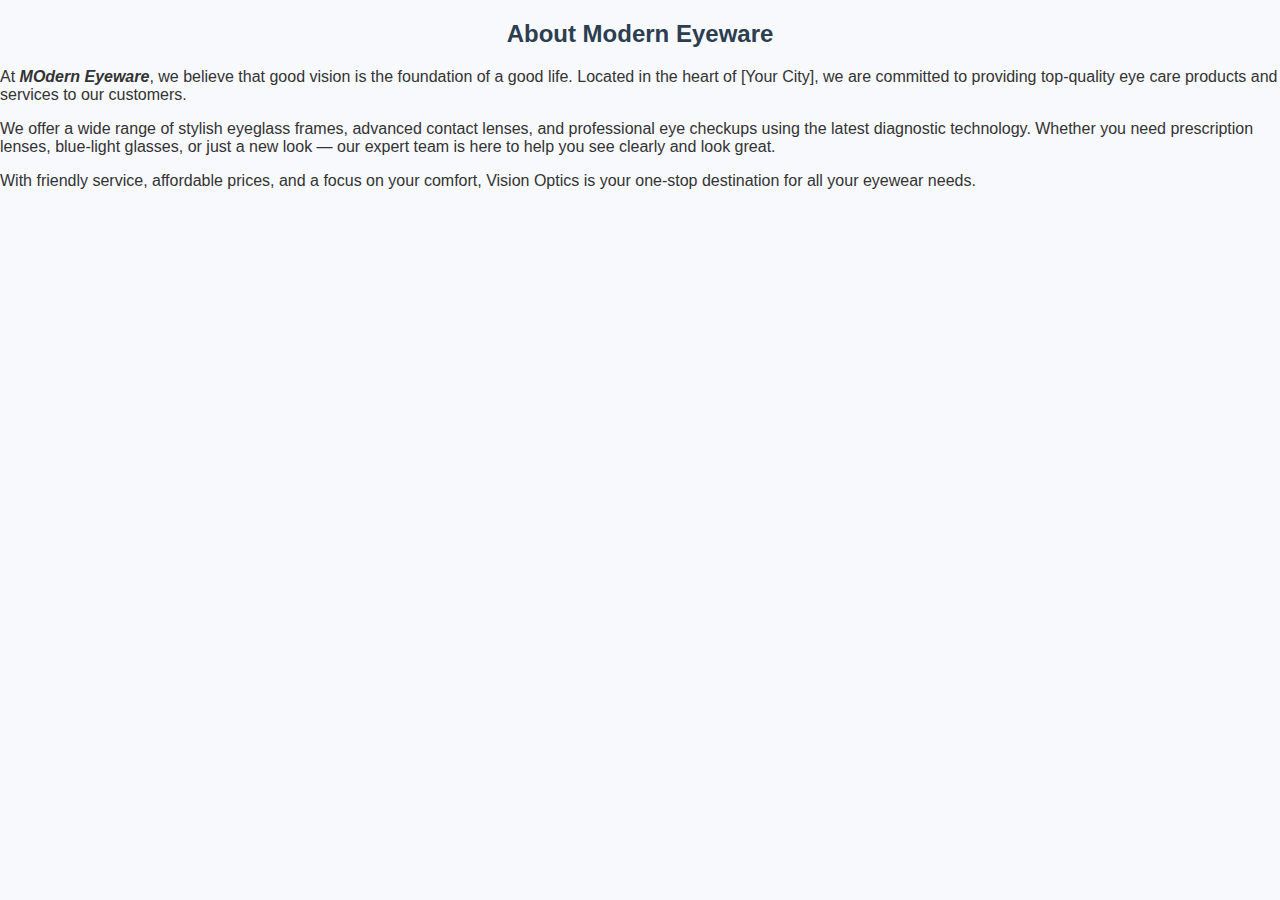
<file: About.html>
<!DOCTYPE html>
<html lang="en">
<head>
  <meta charset="UTF-8">
  <meta name="viewport" content="width=device-width, initial-scale=1">
  <title>About Us | Optical Website</title>
  <link rel="stylesheet" href="style.css">
</head>
<body>

  <section class="about-section">
    <h2>About Modern Eyeware</h2>
    <p>
      At <strong><i>MOdern Eyeware</i></strong>, we believe that good vision is the foundation of a good life. Located in the heart of [Your City], we are committed to providing top-quality eye care products and services to our customers.
    </p>
    <p>
      We offer a wide range of stylish eyeglass frames, advanced contact lenses, and professional eye checkups using the latest diagnostic technology. Whether you need prescription lenses, blue-light glasses, or just a new look — our expert team is here to help you see clearly and look great.
    </p>
    <p>
      With friendly service, affordable prices, and a focus on your comfort, Vision Optics is your one-stop destination for all your eyewear needs.
    </p>
  </section>

</body>
</html>
</file>
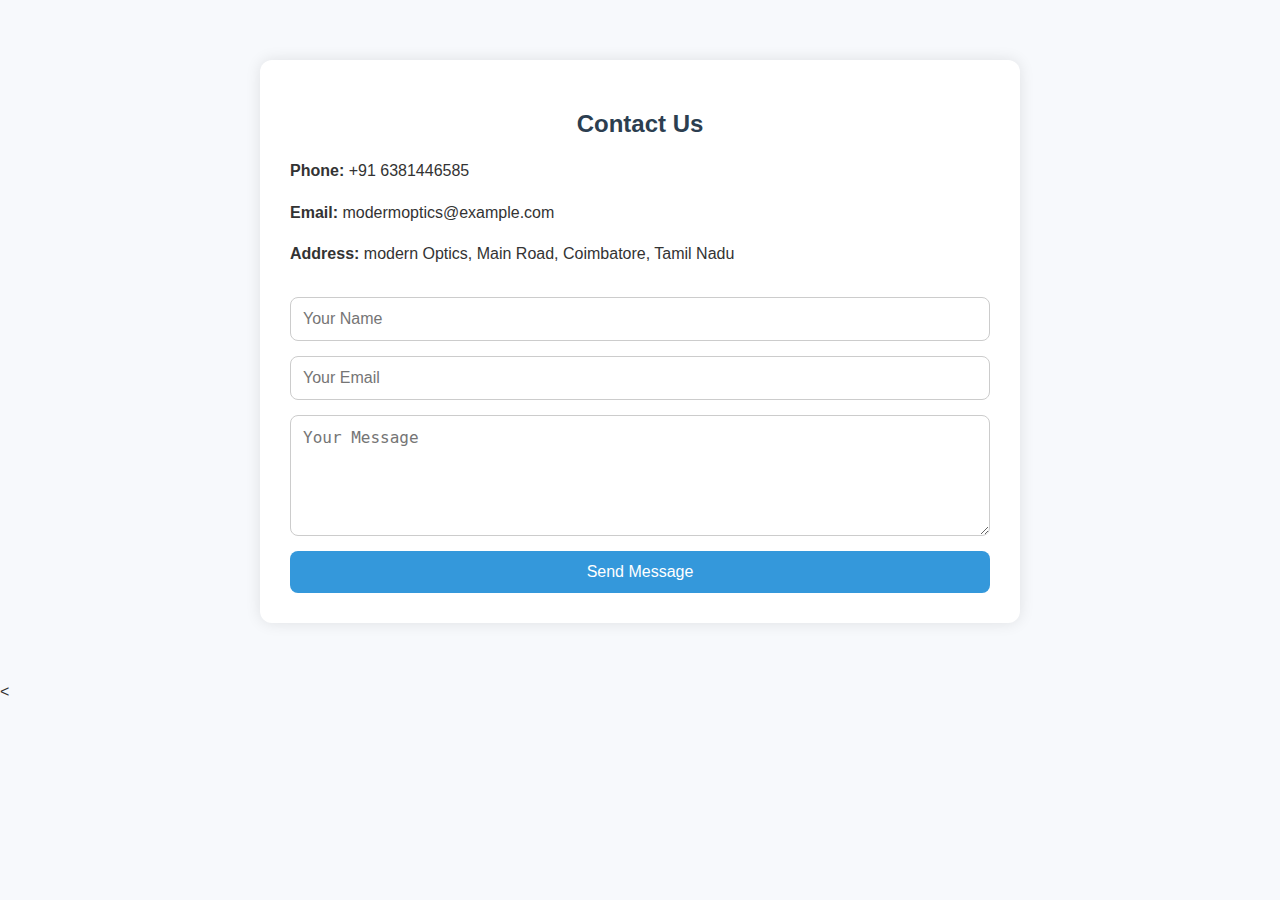
<file: contact.html>
<!DOCTYPE html>
<html lang="en">
<head>
  <meta charset="UTF-8">
  <meta name="viewport" content="width=device-width, initial-scale=1">
  <title>Contact Us | Optical Website</title>
  <link rel="stylesheet" href="style.css">
</head>
<body>

  <section class="contact-section">
    <h2>Contact Us</h2>
    
    <div class="contact-details">
      <p><strong>Phone:</strong> +91 6381446585</p>
      <p><strong>Email:</strong> modermoptics@example.com</p>
      <p><strong>Address:</strong> modern Optics, Main Road, Coimbatore, Tamil Nadu</p>
    </div>

    <form action="#" method="post">
      <input type="text" name="name" placeholder="Your Name" required>
      <input type="email" name="email" placeholder="Your Email" required>
      <textarea name="message" rows="5" placeholder="Your Message" required></textarea>
      <button type="submit">Send Message</button>
    </form>
  </section>

</body>
</html>

<
</file>
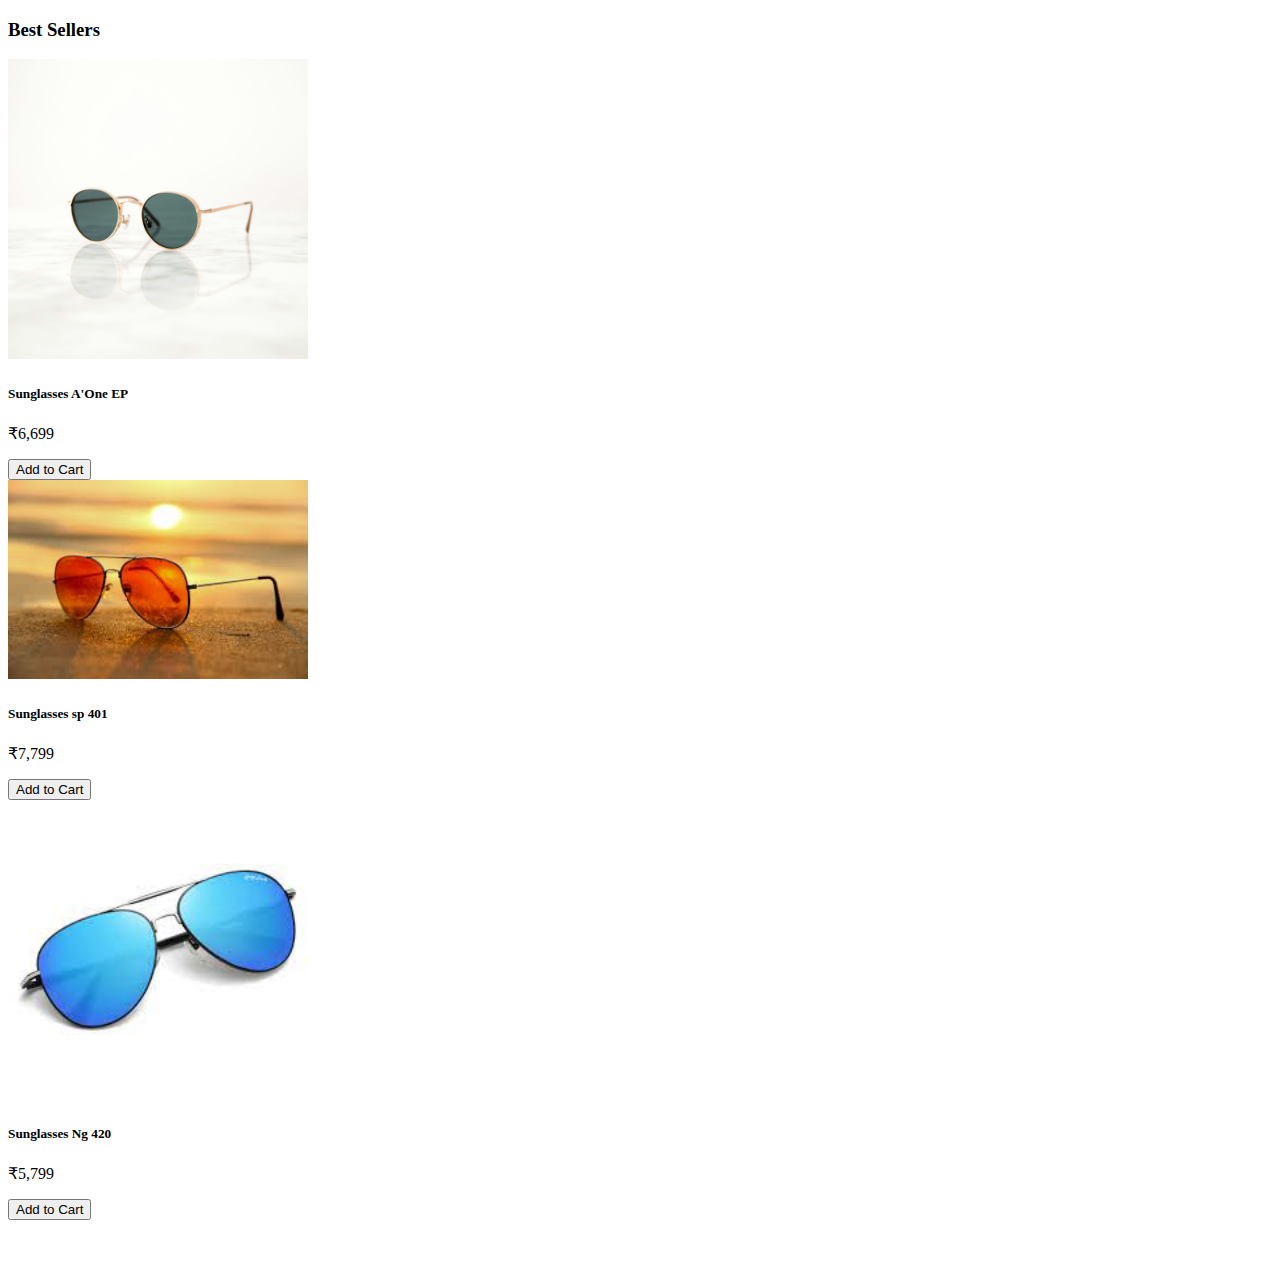
<file: Sunglasses.html>
<!DOCTYPE html>
<html lang="en">
<head>
    <meta charset="UTF-8">
    <meta name="viewport" content="width=device-width, initial-scale=1.0">
    <title>Document</title>
</head>
<body>
    <div class="container py-5">
  <h3 class="display-5 fw-bold mb-3">Best Sellers</h3>
  <div class="row g-4">
  <div class="col-md-6 col-lg-3">
  <div class="card h-100 border-0">
    <img src="./sun 1.jpg " width="300px" alt="Sunglasses">
    <div class="card-body text-center">
    <h5 class="card-title">Sunglasses A'One EP</h5>
    <p class="text-danger fw-bold">₹6,699</p>
      <button class="btn btn-primary w-100">Add to Cart</button>
    </div>

     <div class="row g-4">
  <div class="col-md-6 col-lg-3">
  <div class="card h-100 border-0">
    <img src="./sun2.jpg" width="300px" alt="Sunglasses">
    <div class="card-body text-center">
    <h5 class="card-title">Sunglasses sp 401</h5>
    <p class="text-danger fw-bold">₹7,799</p>
      <button class="btn btn-primary w-100">Add to Cart</button>
    </div>

     <div class="row g-4">
  <div class="col-md-6 col-lg-3">
  <div class="card h-100 border-0">
    <img src="./sun 3.jpg" width="300px" class="card-img-top" alt="Sunglasses">
    <div class="card-body text-center">
    <h5 class="card-title">Sunglasses Ng 420</h5>
    <p class="text-danger fw-bold">₹5,799</p>
      <button class="btn btn-primary w-100">Add to Cart</button>
    </div>
    </div>
  </div>
</body>
</html>
</file>
<file: style.css>
body {
  font-family: 'Segoe UI', sans-serif;
  margin: 0;
  background-color: #f7f9fc;
  color: #333;
}

.contact-section {
  max-width: 700px;
  margin: 60px auto;
  background-color: #fff;
  padding: 30px;
  border-radius: 12px;
  box-shadow: 0 0 15px rgba(0,0,0,0.1);
}

h2 {
  text-align: center;
  color: #2c3e50;
  margin-bottom: 20px;
}

.contact-details {
  margin-bottom: 30px;
  font-size: 16px;
  line-height: 1.6;
}

form {
  display: flex;
  flex-direction: column;
  gap: 15px;
}

input, textarea {
  padding: 12px;
  font-size: 16px;
  border: 1px solid #ccc;
  border-radius: 8px;
}

button {
  padding: 12px;
  background-color: #3498db;
  color: white;
  border: none;
  border-radius: 8px;
  font-size: 16px;
}
  

button:hover {
  background-color: #2980b9;
}
</file>
